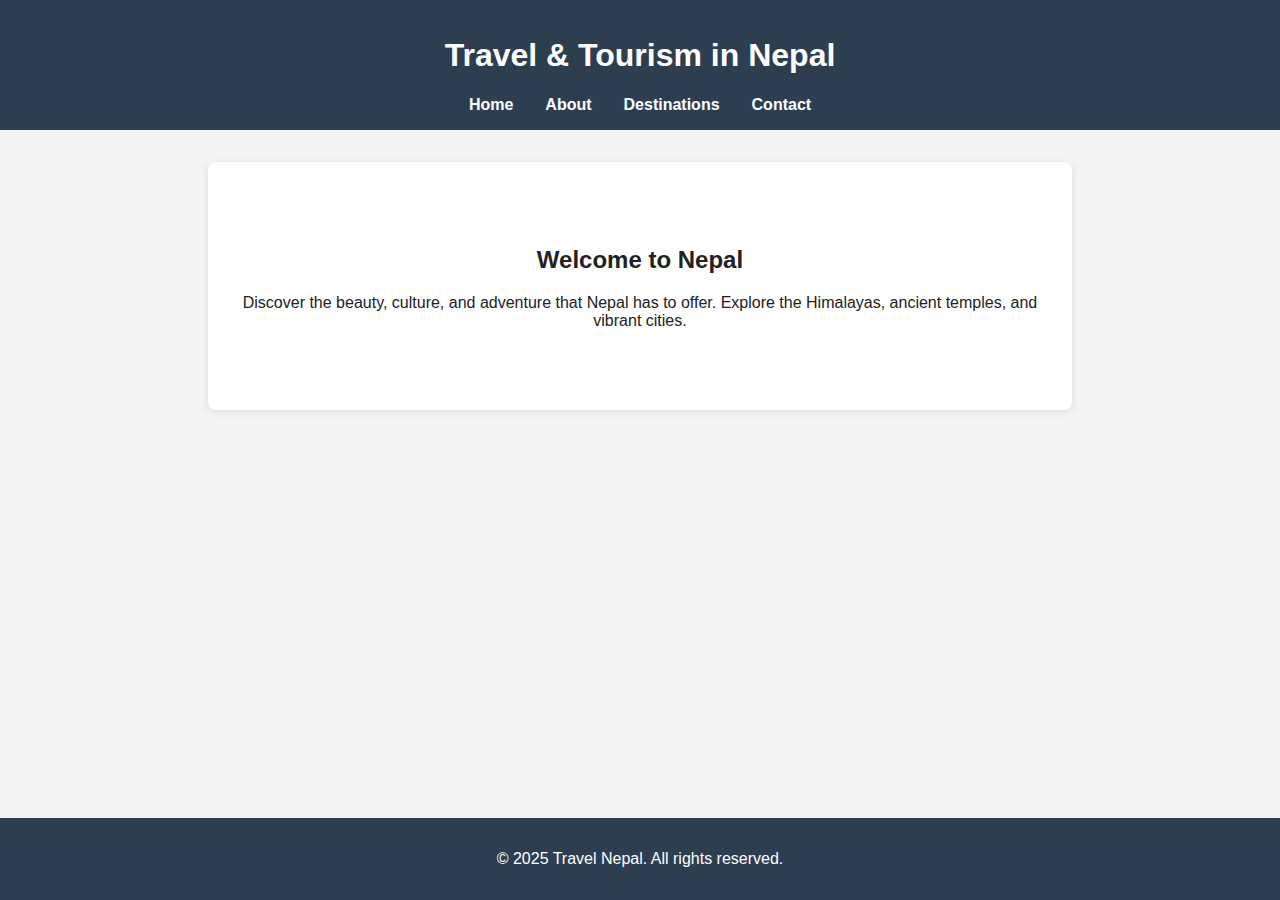
<file: travel-nepal/index.html>
<!DOCTYPE html>
<html lang="en">
<head>
    <meta charset="UTF-8">
    <meta name="viewport" content="width=device-width, initial-scale=1.0">
    <title>Travel & Tourism in Nepal</title>
    <link rel="stylesheet" href="style.css">
</head>
<body>
    <header>
        <h1>Travel & Tourism in Nepal</h1>
        <nav>
            <ul>
                <li><a href="index.html">Home</a></li>
                <li><a href="about.html">About</a></li>
                <li><a href="destinations.html">Destinations</a></li>
                <li><a href="contact.html">Contact</a></li>
            </ul>
        </nav>
    </header>
    <main>
        <section class="hero">
            <h2>Welcome to Nepal</h2>
            <p>Discover the beauty, culture, and adventure that Nepal has to offer. Explore the Himalayas, ancient temples, and vibrant cities.</p>
        </section>
    </main>
    <footer>
        <p>&copy; 2025 Travel Nepal. All rights reserved.</p>
    </footer>
    <script src="script.js"></script>
</body>
</html>
</file>
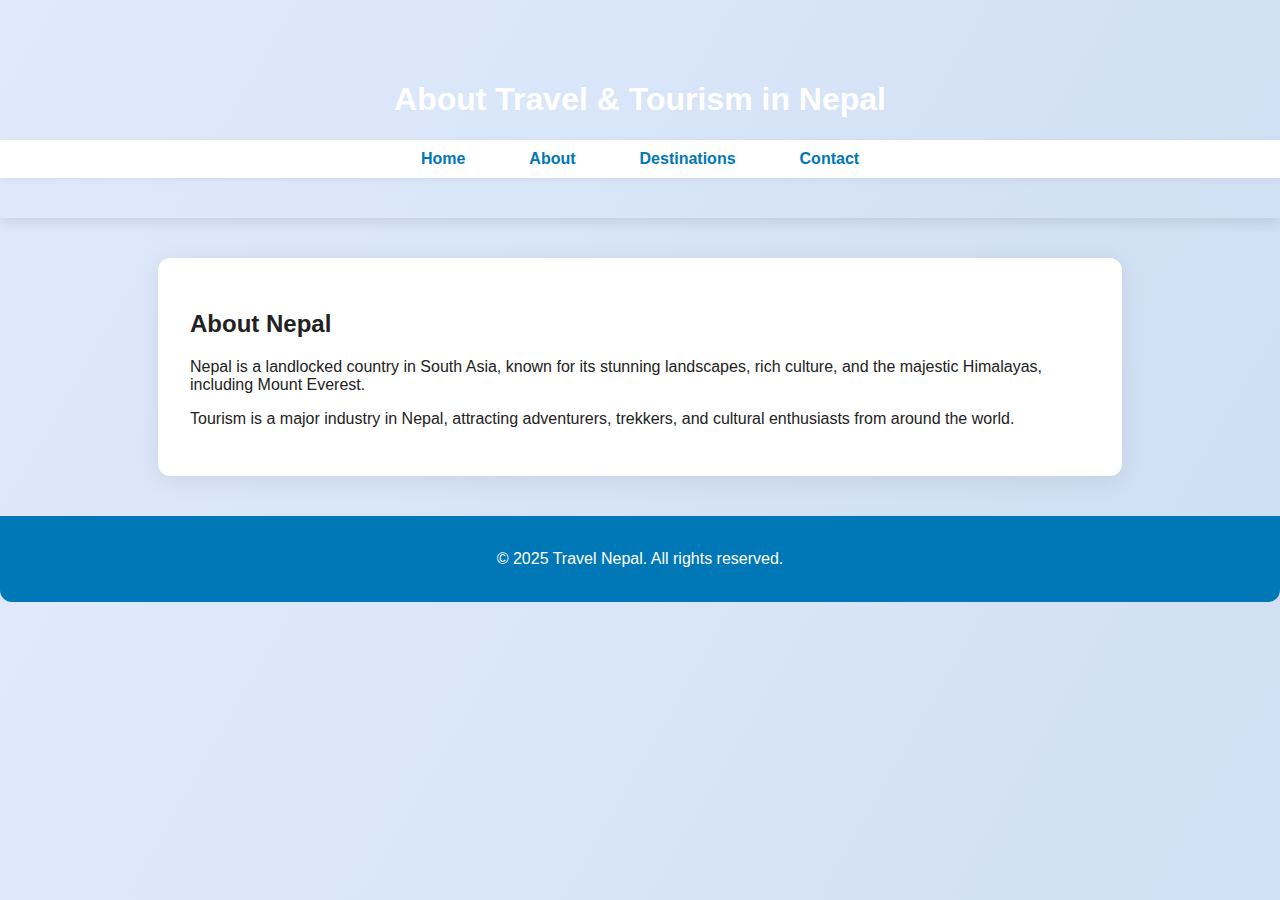
<file: about.html>
<!DOCTYPE html>
<html lang="en">
<head>
    <meta charset="UTF-8">
    <meta name="viewport" content="width=device-width, initial-scale=1.0">
    <title>About - Travel Nepal</title>
    <link rel="stylesheet" href="style.css">
</head>
<body>
    <header>
        <h1>About Travel & Tourism in Nepal</h1>
        <nav>
            <ul>
                <li><a href="index.html">Home</a></li>
                <li><a href="about.html">About</a></li>
                <li><a href="destinations.html">Destinations</a></li>
                <li><a href="contact.html">Contact</a></li>
            </ul>
        </nav>
    </header>
    <main>
        <section>
            <h2>About Nepal</h2>
            <p>Nepal is a landlocked country in South Asia, known for its stunning landscapes, rich culture, and the majestic Himalayas, including Mount Everest.</p>
            <p>Tourism is a major industry in Nepal, attracting adventurers, trekkers, and cultural enthusiasts from around the world.</p>
        </section>
    </main>
    <footer>
        <p>&copy; 2025 Travel Nepal. All rights reserved.</p>
    </footer>
    <script src="script.js"></script>
</body>
</html>
</file>
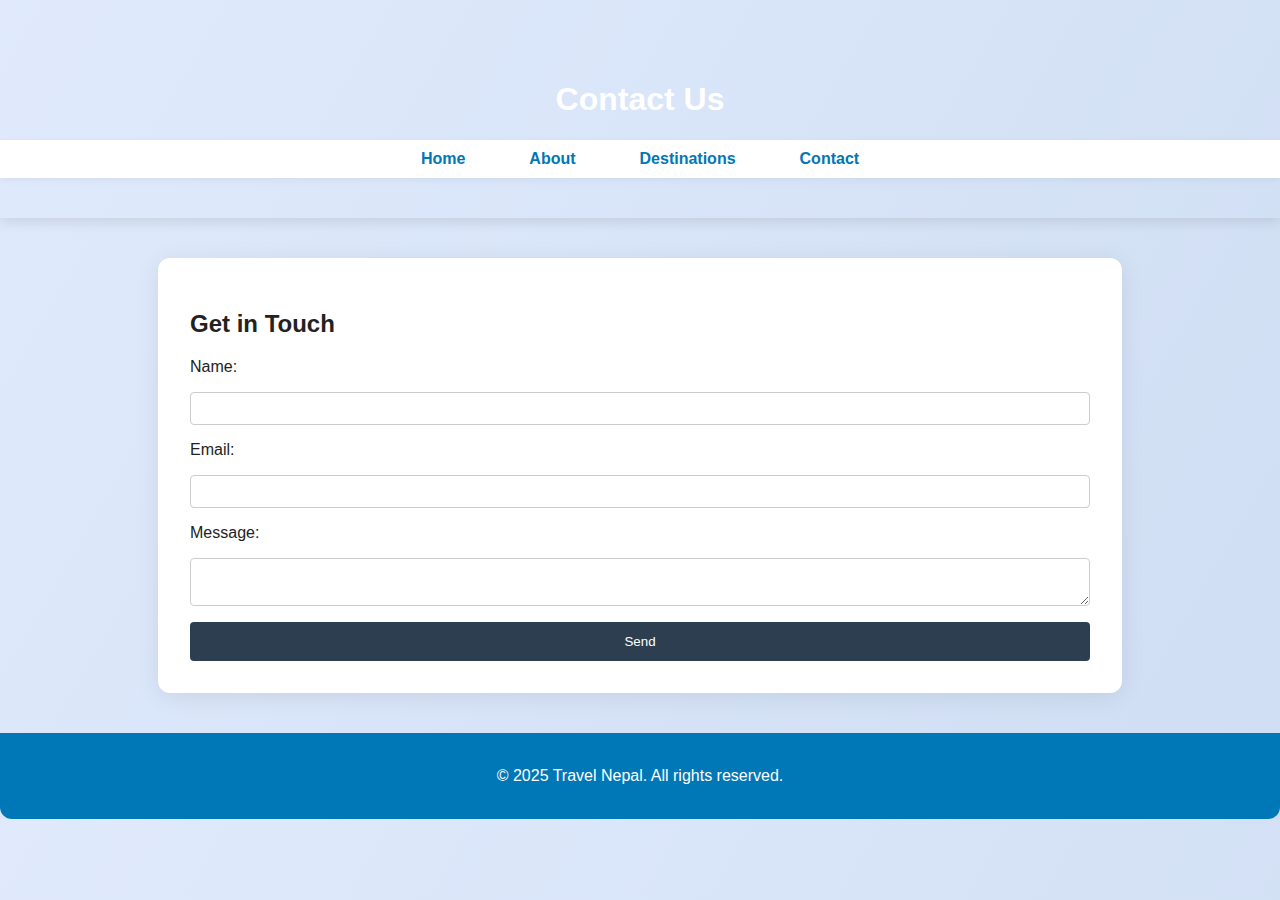
<file: contact.html>
<!DOCTYPE html>
<html lang="en">
<head>
    <meta charset="UTF-8">
    <meta name="viewport" content="width=device-width, initial-scale=1.0">
    <title>Contact - Travel Nepal</title>
    <link rel="stylesheet" href="style.css">
</head>
<body>
    <header>
        <h1>Contact Us</h1>
        <nav>
            <ul>
                <li><a href="index.html">Home</a></li>
                <li><a href="about.html">About</a></li>
                <li><a href="destinations.html">Destinations</a></li>
                <li><a href="contact.html">Contact</a></li>
            </ul>
        </nav>
    </header>
    <main>
        <section>
            <h2>Get in Touch</h2>
            <form>
                <label for="name">Name:</label>
                <input type="text" id="name" name="name" required>
                <label for="email">Email:</label>
                <input type="email" id="email" name="email" required>
                <label for="message">Message:</label>
                <textarea id="message" name="message" required></textarea>
                <button type="submit">Send</button>
            </form>
        </section>
    </main>
    <footer>
        <p>&copy; 2025 Travel Nepal. All rights reserved.</p>
    </footer>
    <script src="script.js"></script>
</body>
</html>
</file>
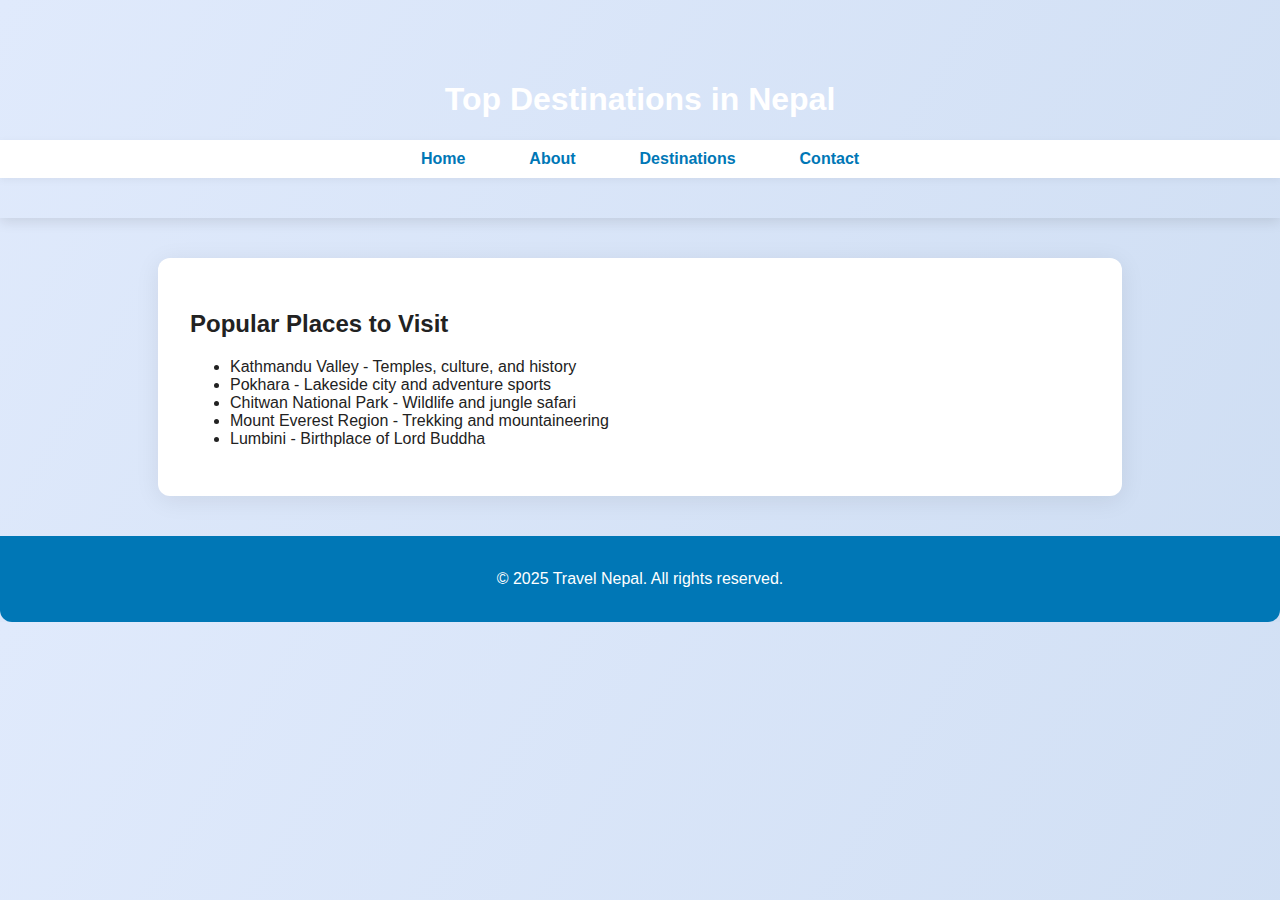
<file: destinations.html>
<!DOCTYPE html>
<html lang="en">
<head>
    <meta charset="UTF-8">
    <meta name="viewport" content="width=device-width, initial-scale=1.0">
    <title>Destinations - Travel Nepal</title>
    <link rel="stylesheet" href="style.css">
</head>
<body>
    <header>
        <h1>Top Destinations in Nepal</h1>
        <nav>
            <ul>
                <li><a href="index.html">Home</a></li>
                <li><a href="about.html">About</a></li>
                <li><a href="destinations.html">Destinations</a></li>
                <li><a href="contact.html">Contact</a></li>
            </ul>
        </nav>
    </header>
    <main>
        <section>
            <h2>Popular Places to Visit</h2>
            <ul>
                <li>Kathmandu Valley - Temples, culture, and history</li>
                <li>Pokhara - Lakeside city and adventure sports</li>
                <li>Chitwan National Park - Wildlife and jungle safari</li>
                <li>Mount Everest Region - Trekking and mountaineering</li>
                <li>Lumbini - Birthplace of Lord Buddha</li>
            </ul>
        </section>
    </main>
    <footer>
        <p>&copy; 2025 Travel Nepal. All rights reserved.</p>
    </footer>
    <script src="script.js"></script>
</body>
</html>
</file>
<file: travel-nepal/style.css>
body {
    font-family: Arial, sans-serif;
    margin: 0;
    padding: 0;
    background: #f4f4f4;
    color: #222;
}
header {
    background: #2d3e50;
    color: #fff;
    padding: 1rem 0;
    text-align: center;
}
nav ul {
    list-style: none;
    padding: 0;
    margin: 0;
    display: flex;
    justify-content: center;
    gap: 2rem;
}
nav a {
    color: #fff;
    text-decoration: none;
    font-weight: bold;
}
nav a:hover {
    text-decoration: underline;
}
main {
    max-width: 800px;
    margin: 2rem auto;
    background: #fff;
    padding: 2rem;
    border-radius: 8px;
    box-shadow: 0 2px 8px rgba(0,0,0,0.1);
}
footer {
    background: #2d3e50;
    color: #fff;
    text-align: center;
    padding: 1rem 0;
    position: fixed;
    width: 100%;
    bottom: 0;
}
.hero {
    text-align: center;
    padding: 2rem 0;
}
form {
    display: flex;
    flex-direction: column;
    gap: 1rem;
}
input, textarea {
    padding: 0.5rem;
    border: 1px solid #ccc;
    border-radius: 4px;
}
button {
    background: #2d3e50;
    color: #fff;
    border: none;
    padding: 0.75rem;
    border-radius: 4px;
    cursor: pointer;
}
button:hover {
    background: #1a2533;
}
</file>
<file: style.css>
body {
    font-family: 'Segoe UI', Arial, sans-serif;
    background: linear-gradient(120deg, #e0eafc, #cfdef3);
    margin: 0;
    padding: 0;
    color: #222;
}
header {
    background: url('https://images.unsplash.com/photo-1506744038136-46273834b3fb?auto=format&fit=crop&w=1500&q=80') center/cover no-repeat;
    color: #fff;
    padding: 60px 0 40px 0;
    text-align: center;
    box-shadow: 0 4px 12px rgba(0,0,0,0.1);
}
nav {
  background: #fff;
  box-shadow: 0 2px 8px rgba(0,0,0,0.05);
  padding: 10px 0;
  text-align: center;
}
nav ul {
    list-style: none;
    padding: 0;
    margin: 0;
    display: flex;
    justify-content: center;
    gap: 2rem;
}
nav a {
  color: #0077b6;
  text-decoration: none;
  font-weight: bold;
  padding: 8px 16px;
  border-radius: 4px;
  transition: background 0.2s, color 0.2s;
}
nav a.active,
nav a:hover {
  background: #0077b6;
  color: #fff;
}
main {
    max-width: 900px;
    margin: 40px auto;
    background: #fff;
    border-radius: 12px;
    box-shadow: 0 4px 24px rgba(0,0,0,0.08);
    padding: 32px;
}

img.feature {
    width: 100%;
    border-radius: 10px;
    margin: 24px 0;
    box-shadow: 0 2px 12px rgba(0,0,0,0.08);
}
footer {
    background: #0077b6;
    color: #fff;
    text-align: center;
    padding: 18px 0;
    margin-top: 40px;
    border-radius: 0 0 12px 12px;
}
.hero {
    text-align: center;
    padding: 2rem 0;
}
.hero-flex {
  display: flex;
  align-items: center;
  gap: 2rem;
  justify-content: center;
}
.hero-image img {
  width: 320px;
  border-radius: 12px;
  box-shadow: 0 2px 12px rgba(0,0,0,0.08);
}
.hero-content {
  flex: 1;
}
form {
    display: flex;
    flex-direction: column;
    gap: 1rem;
}
input, textarea {
    padding: 0.5rem;
    border: 1px solid #ccc;
    border-radius: 4px;
}
button {
    background: #2d3e50;
    color: #fff;
    border: none;
    padding: 0.75rem;
    border-radius: 4px;
    cursor: pointer;
}
button:hover {
    background: #1a2533;
}

@media (max-width: 800px) {
  .hero-flex {
    flex-direction: column;
    text-align: center;
  }
  .hero-image img {
    width: 100%;
    max-width: 350px;
  }
}
</file>
